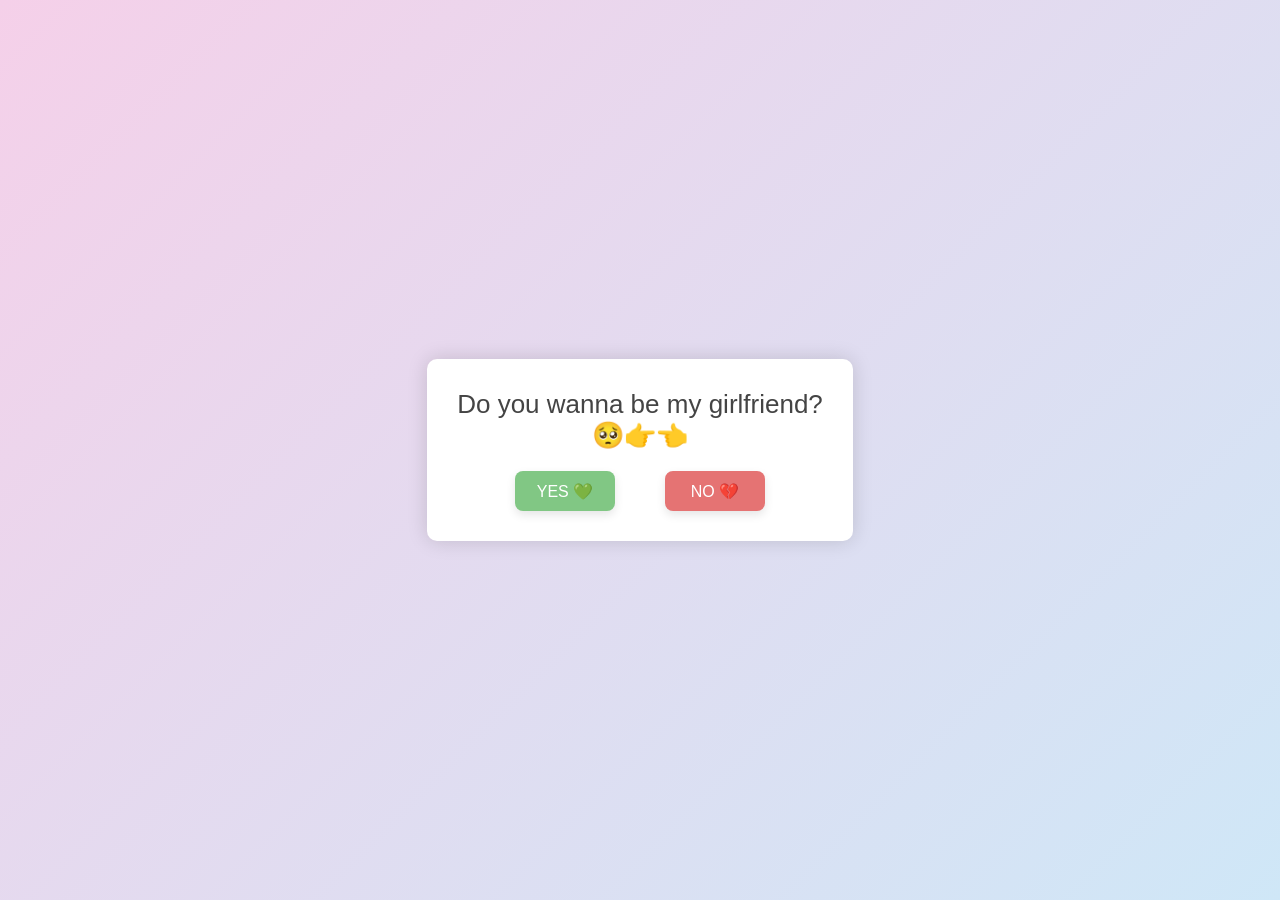
<file: index.html>
<!DOCTYPE html>
<html lang="en">
<head>
    <meta charset="UTF-8">
    <meta name="viewport" content="width=device-width, initial-scale=1.0">
    <title>Please 🥺</title>
    <link rel="stylesheet" href="style.css">
</head>
<body>
    <div class="container">
        <div class="question">
            Do you wanna be my girlfriend? <br> 🥺👉👈
        </div>
        <div class="buttons">
            <button id="yes">YES 💚</button>
            <button id="no">NO 💔</button>
        </div>
    </div>
    <script src="script.js"></script>
</body>
</html>
</file>
<file: style.css>
body {
    font-family: Arial, sans-serif;
    display: flex;
    justify-content: center;
    align-items: center;
    height: 100vh;
    margin: 0;
    background: linear-gradient(135deg, #f5d0e9, #cfe7f7); /* Gradien lembut */
    animation: fadeIn 1s ease-in-out;
}

.container {
    display: flex;
    flex-direction: column;
    align-items: center;
    border-radius: 10px;
    box-shadow: 0 0 20px rgba(0, 0, 0, 0.15);
    padding: 30px;
    background: white;
    animation: popIn 0.6s ease;
}

.question {
    font-size: 26px;
    margin-bottom: 20px;
    text-align: center;
    color: #444;
}

.buttons {
    display: flex;
    justify-content: space-between;
    width: 250px; /* Ukuran pas supaya tombol sejajar */
}

button {
    display: flex;
    justify-content: center;
    align-items: center;
    width: 100px;
    height: 40px;
    font-size: 16px;
    border: none;
    border-radius: 8px;
    cursor: pointer;
    transition: transform 0.3s ease-in-out, left 0.3s ease-out, top 0.3s ease-out;
    position: relative;
    box-shadow: 0 4px 10px rgba(0, 0, 0, 0.1);
}

button:hover {
    transform: scale(1.05);
}

#yes {
    background-color: #81c784; /* Hijau lembut */
    color: white;
}

#no {
    background-color: #e57373; /* Merah lembut */
    color: white;
}

@keyframes popIn {
    from {
        opacity: 0;
        transform: scale(0.8);
    }
    to {
        opacity: 1;
        transform: scale(1);
    }
}

@keyframes fadeIn {
    from {
        opacity: 0;
    }
    to {
        opacity: 1;
    }
}
</file>
